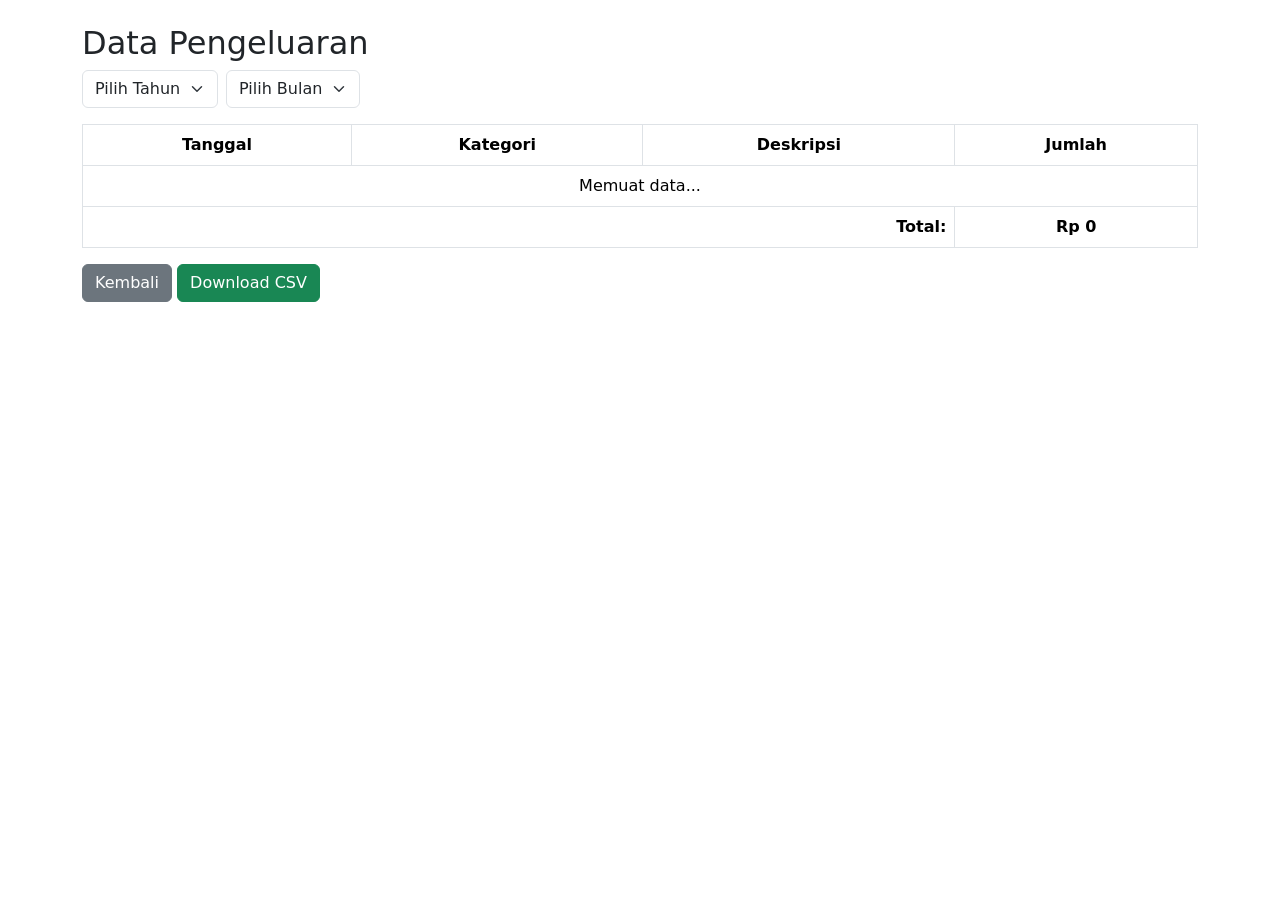
<file: moneytabel.html>
<!-- tabel.html -->
<!DOCTYPE html>
<html lang="id">
<head>
    <meta charset="UTF-8">
    <meta name="viewport" content="width=device-width, initial-scale=1.0">
    <title>Data Pengeluaran</title>
    <link rel="stylesheet" href="https://cdn.jsdelivr.net/npm/bootstrap@5.3.0/dist/css/bootstrap.min.css">
</head>
<body class="container py-4">
    <h2>Data Pengeluaran</h2>
    <!-- Filter Tahun & Bulan -->
    <div class="d-flex gap-2 mb-3">
        <select id="tahun" class="form-select w-auto">
            <option disabled selected>Pilih Tahun</option>
        </select>
        <select id="bulan" class="form-select w-auto">
            <option disabled selected>Pilih Bulan</option>
        </select>
    </div>
    
    <!-- Tabel Pengeluaran -->
    <table class="table table-bordered text-center">
        <thead>
            <tr>
                <th>Tanggal</th>
                <th>Kategori</th>
                <th>Deskripsi</th>
                <th>Jumlah</th>
            </tr>
        </thead>
        <tbody id="tabel-body">
            <tr>
                <td colspan="4">Memuat data...</td>
            </tr>
        </tbody>
        <tfoot>
            <tr>
                <th colspan="3" class="text-end">Total:</th>
                <th id="total-pengeluaran">Rp 0</th>
            </tr>
        </tfoot>
    </table>
    
    <a href="https://yourksatra.github.io/moneynote" class="btn btn-secondary">Kembali</a>
    <button id="btnDownload" class="btn btn-success">Download CSV</button>
    
    <script src="js/scripts.js" type="module"></script>
</body>
</html>
</file>
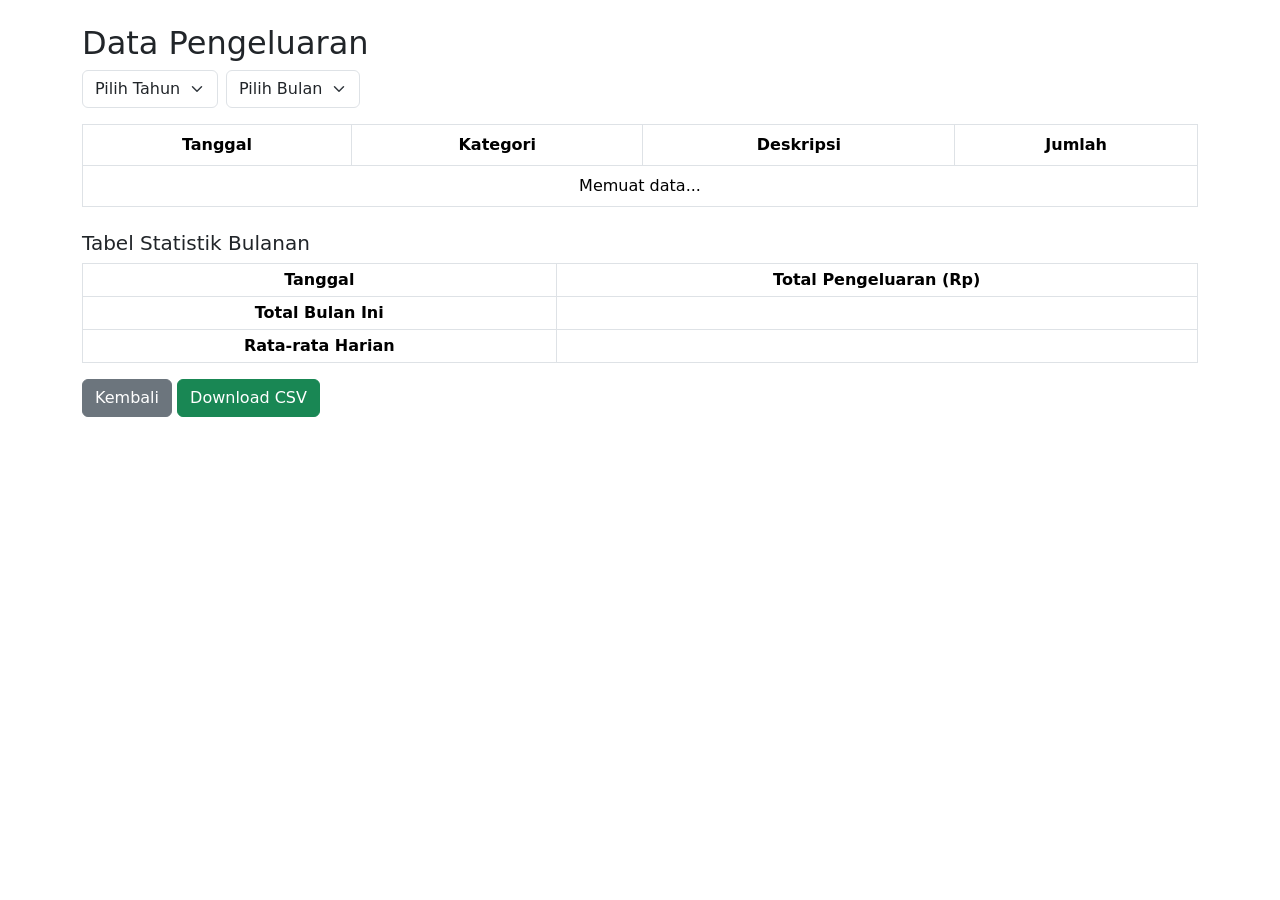
<file: moneytable.html>
<!-- tabel.html -->
<!DOCTYPE html>
<html lang="id">
<head>
    <meta charset="UTF-8">
    <meta name="viewport" content="width=device-width, initial-scale=1.0">
    <title>Data Pengeluaran</title>
    <link rel="icon" type="image/x-icon" href="assets/money.png" />
    <link rel="stylesheet" href="https://cdn.jsdelivr.net/npm/bootstrap@5.3.0/dist/css/bootstrap.min.css">
    <link rel="stylesheet" href="https://cdn.datatables.net/1.13.6/css/dataTables.bootstrap5.min.css">
</head>
<body class="container py-4">
    <h2>Data Pengeluaran</h2>
    <!-- Filter Tahun & Bulan -->
    <div class="d-flex gap-2 mb-3">
        <select id="tahun" class="form-select w-auto">
            <option disabled selected>Pilih Tahun</option>
        </select>
        <select id="bulan" class="form-select w-auto">
            <option disabled selected>Pilih Bulan</option>
        </select>
    </div>
    
    <!-- Tabel Data -->
    <table id="pengeluaranTable" class="table table-bordered text-center">
      <thead>
        <tr>
          <th>Tanggal</th>
          <th>Kategori</th>
          <th>Deskripsi</th>
          <th>Jumlah</th>
        </tr>
      </thead>
      <tbody id="tabel-body">
            <tr>
                <td colspan="4">Memuat data...</td>
            </tr>
        </tbody>
    </table>
    
    <!-- Tabel Statistik -->
    <h5 class="mt-4">Tabel Statistik Bulanan</h5>
    <table class="table table-sm table-bordered text-center">
      <thead>
        <tr>
          <th>Tanggal</th>
          <th>Total Pengeluaran (Rp)</th>
        </tr>
      </thead>
      <tbody id="statistik-body"></tbody>
      <tfoot>
        <tr>
          <th>Total Bulan Ini</th>
          <td id="statistik-total"></td>
        </tr>
        <tr>
          <th>Rata-rata Harian</th>
          <td id="statistik-rata"></td>
        </tr>
      </tfoot>
    </table>
    
    <a href="https://yourksatra.github.io/moneynote" class="btn btn-secondary">Kembali</a>
    <button id="downloadCSV" class="btn btn-success">Download CSV</button>

<script src="https://code.jquery.com/jquery-3.7.0.min.js"></script>
<script src="https://cdn.datatables.net/1.13.6/js/jquery.dataTables.min.js"></script>
<script src="https://cdn.datatables.net/1.13.6/js/dataTables.bootstrap5.min.js"></script>
<script src="js/scripts.js" type="module"></script>
</body>
</html>
</file>
